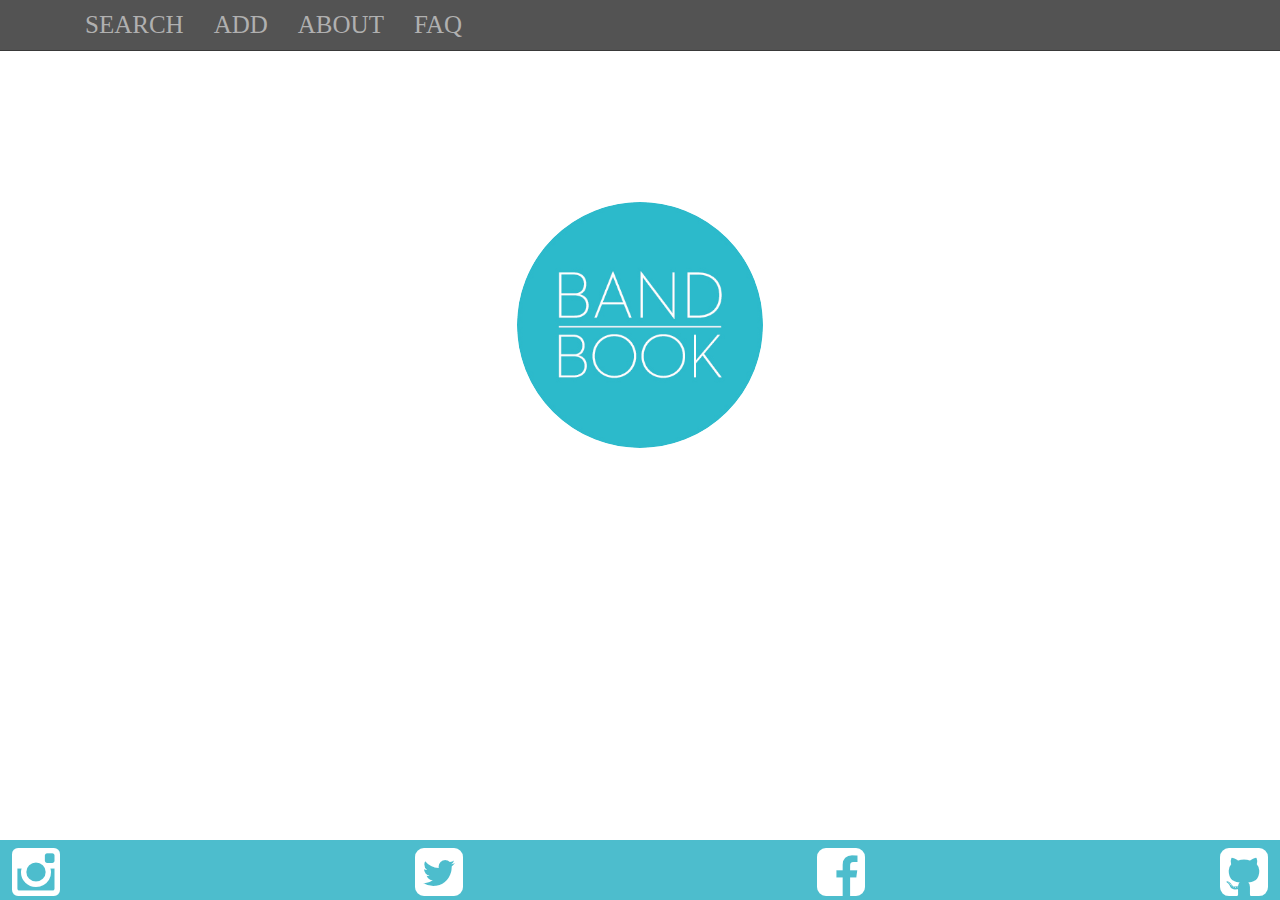
<file: index.html>
<!DOCTYPE html>
<html lang="en">

<head>
  <meta charset="utf-8">
  <meta http-equiv="X-UA-Compatible" content="IE=edge">
  <meta name="viewport" content="width=device-width, initial-scale=1">
  <title>bandBook</title>

  <link rel="shortcut icon" href="/favicon.png" type="assets/BB_logo_blue.png">

  <link rel="stylesheet" href="styles/screen.css" media="screen" charset="utf-8">



        <!--[if lt IE 9]>
      <script src="https://oss.maxcdn.com/html5shiv/3.7.2/html5shiv.min.js"></script>
      <script src="https://oss.maxcdn.com/respond/1.4.2/respond.min.js"></script>
    <![endif]-->

</head>

<body>

      <div id="app"></div>
      <script src="bundle.js" charset="utf-8"></script>
</body>

</html>
</file>
